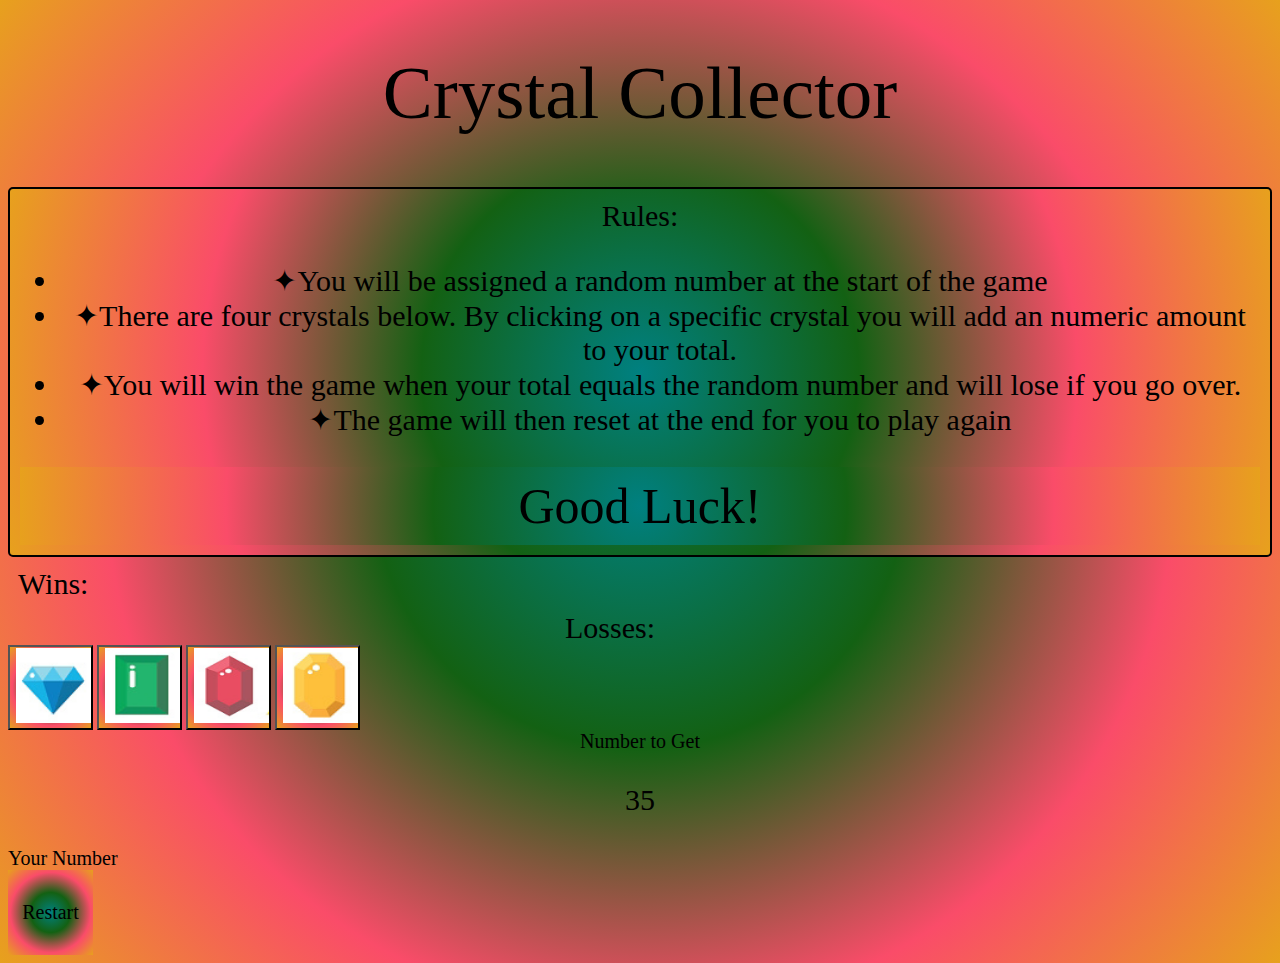
<file: index.html>
<!DOCTYPE html>
<html>
<head>
    <title></title>
    <meta charset="UTF-8">
    <meta name="viewport" content="width=device-width, initial-scale=1.0">
    <link rel="stylesheet" href="https://stackpath.bootstrapcdn.com/bootstrap/4.1.3/css/bootstrap.min.css" integrity="sha384-MCw98/SFnGE8fJT3GXwEOngsV7Zt27NXFoaoApmYm81iuXoPkFOJwJ8ERdknLPMO" crossorigin="anonymous">
     <link rel="stylesheet" type="text/css" href="assets/css/style.css">
     <link rel="stylesheet" type="text/css" href="https://meyerweb.com/eric/tools/css/reset/reset.css">
     <link rel="stylesheet" media="screen" href="https://fontlibrary.org/face/crystal" type="text/css"/>
   </head>
    <body>
        <header id="masterhead">
            <div class='row' id="container">
                <h1 class='col-12 bor' id="title">Crystal Collector </h1>
            </div>
        </header>
<div class='col-12 bor' id="rules"> Rules: 
    <ul>
        <li>✦You will be assigned a random number at the start of the game</li>
        <li>✦There are four crystals below. By clicking on a specific crystal you will add an numeric amount to your total. </li>
        <li>✦You will win the game when your total equals the random number and will lose if you go over.</li>
        <li>✦The game will then reset at the end for you to play again</li>
    </ul>
        <p class='col-4 bor' id="luck">Good Luck!</p>
</div>
  
    <div class='col-12 bor'> 
        <p  class='col-1 bor' id="winstext">Wins: </p>
   </div>
   <div class='row'>
       <p class='col-1 bor' id="lossestext" > Losses:</p>
</div>
</div>
<div class='row'  id="buttondiv">
    <button class='col-3 bor'class="buttons" id="blue" type = "button"> <img src = "assets/images/blue.png"> </button>
    <button  class='col-3 bor'class="buttons" id="green" type = "button"> <img src = "assets/images/green.png"> </button>
    <button class='col-3 bor'class="buttons" id="red" type = "button"> <img src = "assets/images/red.png"> </button>
    <button class='col-3 bor'class="buttons" id="yellow" type = "button"> <img src = "assets/images/yellow.png"> </button>

</div>
<div class="numbers">
<p id="current">Number to Get</p>
<p id="randomNumber"></p>
</div>
<div class='row' class="numbers">
<p  id="changing">Your Number</p>
</div>
<div class='row'>
<p  class='col-4 bor' id="yourNumber"></p>
</div>
</div>
<div class='row' id="restartdiv">
    <button class='col-4 bor'id="restart" type="button">Restart</button>
</div>

<script src="https://cdnjs.cloudflare.com/ajax/libs/jquery/3.2.1/jquery.min.js"></script>
<script type="text/javascript" src="assets/javascript/game.js"></script>
    </body>
</file>
<file: assets/css/style.css>
body{
    background-image: radial-gradient(circle, teal, rgb(19, 97, 19),rgb(250, 76, 105),rgb(231, 161, 29))
}

#title{
   font-family: 'CRYSTALRegular'; 
   font-weight: normal; 
   font-style: normal;
   font-size: 75px;
   text-align:center;
}

#rules{
    margin:auto;
    padding:75px;
    font-family: 'CRYSTALRegular'; 
    font-weight: normal; 
    font-style: normal;
    font-size:30px;
    text-align: center;
    background-image: radial-gradient(circle, teal, rgb(19, 97, 19),rgb(250, 76, 105),rgb(231, 161, 29))
}
#luck{
    font-size:50px;
    border: 10px;
    margin:auto;
    padding: 10px;
    background-image: radial-gradient(circle, teal, rgb(19, 97, 19),rgb(250, 76, 105),rgb(231, 161, 29))
}

#rules{
    border: 2px solid black;
    border-radius: 5px;
    padding: 10px;
    margin:auto;
}

#winstext{
     margin:auto;
     padding:10px;
     font-family: 'CRYSTALRegular'; 
     font-weight: normal; 
     font-style: normal;
     font-size:30px;
 }
 
 #lossestext{
     width:150px;
     height:auto;
     margin:auto;
     font-family: 'CRYSTALRegular'; 
     font-weight: normal; 
     font-style: normal;
     font-size:30px;
 }
#buttondiv{
    margin:auto;
    
}
 button{
     width:85px;
     height:85px;
     background-image: radial-gradient(circle, teal, rgb(19, 97, 19),rgb(250, 76, 105),rgb(231, 161, 29));
 }

 button img{
     width:75px;
     height:75px;
 }

#numbers{
 float: left;
  width: 49%;
}


#current{
    font-family: 'CRYSTALRegular'; 
    font-weight: normal; 
    font-style: normal;
     text-align: center;
    font-size:20px;
     margin-top:25px;
    margin:auto; 
}

 #randomNumber{
    font-family: 'CRYSTALRegular'; 
    font-weight: normal; 
    font-style: normal;
    text-align: center;
     font-size:30px;
 }

 #changing{
    font-family: 'CRYSTALRegular'; 
    font-weight: normal; 
    font-style: normal;
    font-size:20px;
    margin:auto;
}


 #yourNumber{
    font-family: 'CRYSTALRegular'; 
    font-weight: normal; 
    font-style: normal;
    font-size:30px;
    margin:auto;
    text-align:center;
    /* margin-left:100px; */
 }

 #restart{
    font-family: 'CRYSTALRegular'; 
    font-weight: normal; 
    font-style: normal;
    font-size:20px;
    border: 10px ;
    margin:auto;

 }
</file>
